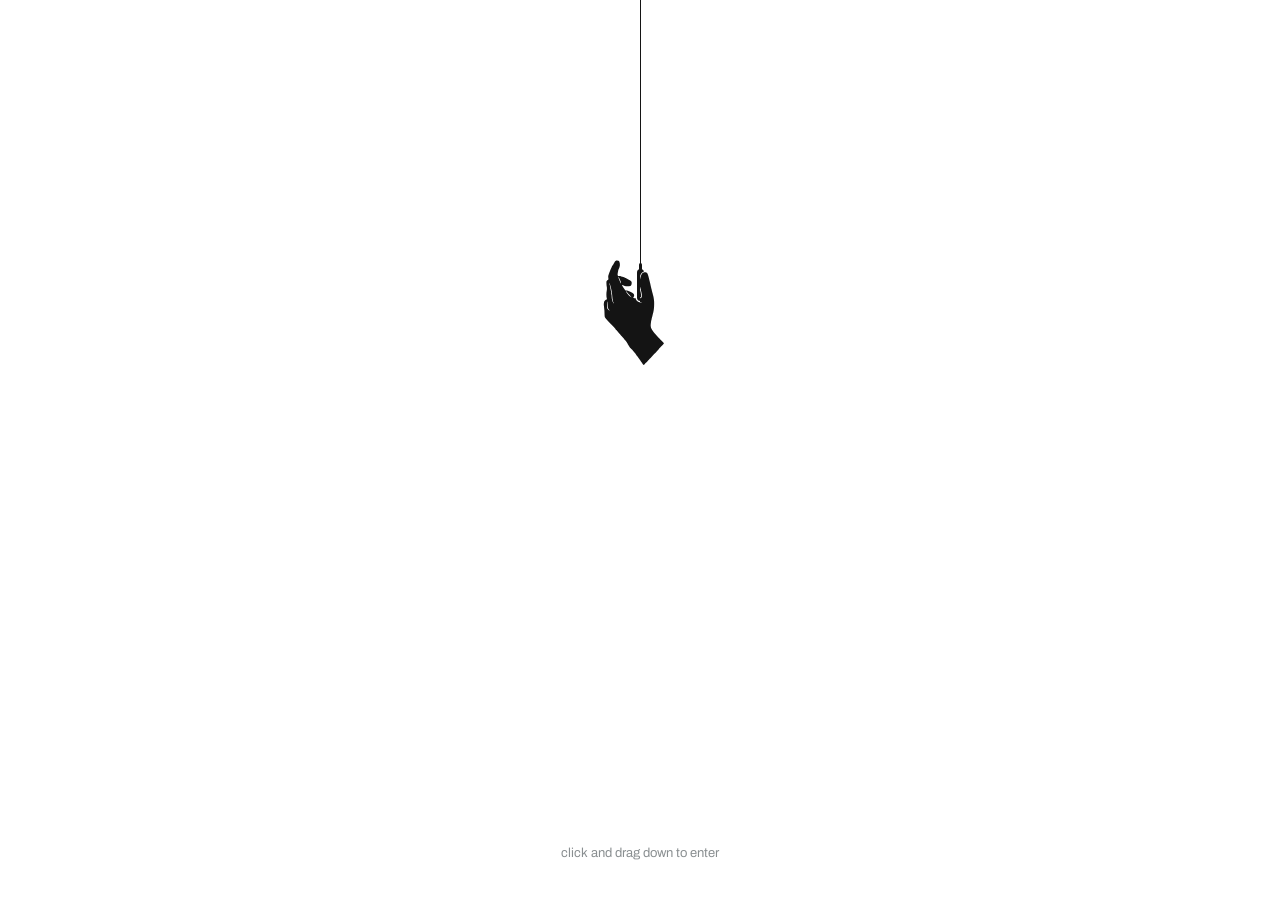
<file: index.html>
<!doctype html>
<html lang="en">
<head>
  <meta charset="utf-8">
  <meta name="viewport" content="width=device-width, initial-scale=1, viewport-fit=cover">
  <title>off-hours</title>
  <meta name="description" content="off-hours — architecture, research and design by Hayoon Park, Seoul. This site is under construction.">
  <meta name="robots" content="noindex">
  <meta property="og:title" content="off-hours">
  <meta property="og:description" content="Extensions from exclusions. Site under construction.">
  <link rel="icon" href="assets/img/favicon.svg?v=16" type="image/svg+xml">
  <link rel="preconnect" href="https://fonts.googleapis.com">
  <link rel="preconnect" href="https://fonts.gstatic.com" crossorigin>
  <link href="https://fonts.googleapis.com/css2?family=Archivo:wdth,wght@62..125,400..600&display=swap" rel="stylesheet">
  <style>
    /* Intro (blinds) — same as full site */
    :root { --f-sans: "Archivo", "Noto Sans KR", system-ui, sans-serif; }
    .intro-active, .intro-active body { overflow: hidden; }
    .intro { position: fixed; inset: 0; z-index: 100; }
    .intro-black { position: absolute; inset: 0; background: #000; }
    .intro-black.opening { background: transparent; }
    .blinds-white { background: #fff; }
    .blinds-white.open { background: transparent; }
    .blinds { position: absolute; inset: 0; display: flex; flex-direction: column; perspective: 1400px; }
    .slat { flex: 1 1 0; margin-bottom: -1px; transform-origin: 50% 50%;
      transition: transform 700ms cubic-bezier(.6, .05, .3, 1), opacity 120ms linear 580ms; }
    .blinds-white .slat { background: #ffffff; }
    .blinds-black .slat { background: #000000; }
    .blinds.open .slat { transform: rotateX(-90deg); opacity: 0; }
    /* Blind cord fixed at the centre; a hand pinches the handle. Click-and-drag pulls it. */
    .blinds-white:not(.open) .slat { transition: transform 90ms linear; }
    .intro.pulling-ui { cursor: grab; }
    .intro.pulling-ui.gripping { cursor: grabbing; }
    .cord { position: absolute; left: 0; top: 0; z-index: 2; pointer-events: none; height: 100vh;
      transform: translate3d(50vw, -70vh, 0); transition: opacity 250ms ease-out; will-change: transform; }
    .cord-line { position: absolute; left: -0.5px; top: 0; width: 1px; height: 100%; background: #141414; }
    .cord-pull { position: absolute; left: -3.5px; top: calc(100% - 1px); width: 7px; height: 32px;
      border-radius: 3.5px; background: #141414; box-shadow: 0 0 0 1.4px #fff; }
    .cord-pull::before { content: ""; position: absolute; left: 2px; top: -6px; width: 3px; height: 7px;
      border-radius: 1.5px 1.5px 0 0; background: #141414; }
    .hand { position: absolute; left: 0; top: 0; width: 66px; height: 110px; pointer-events: none;
      transition: opacity 250ms ease-out; will-change: transform; }
    .hand-back { z-index: 1; }
    .hand-front { z-index: 3; clip-path: polygon(60% 6%, 100% 6%, 100% 40%, 60% 40%); } /* thumb over the handle */
    .hand.out { opacity: 0; }
    .cord.out { opacity: 0; }
    @media (prefers-reduced-motion: reduce) { .cord { display: none; } }
    .intro-logo { position: absolute; inset: 0; display: grid; place-items: center;
      color: #ffffff; font-family: var(--f-sans); font-weight: 500;
      font-size: clamp(2.4rem, 9vw, 8rem); letter-spacing: -0.01em; font-variation-settings: "wdth" 125;
      transition: opacity 300ms ease-out, transform 300ms ease-out; }
    .intro-logo img { width: min(66vw, 760px); height: auto; display: block; }
    .intro-logo.out { opacity: 0; transform: translateY(-0.15em); }
    @media (prefers-reduced-motion: reduce) {
      .slat { transition: opacity 300ms linear; }
      .blinds.open .slat { transform: none; }
    }
    .intro-foot { position: absolute; left: 0; right: 0; bottom: clamp(1.25rem, 4vh, 2.5rem); margin: 0;
      text-align: center; font-family: var(--f-sans); font-size: 0.8125rem; line-height: 1.6;
      transition: opacity 300ms ease-out; }
    .intro-foot-white { color: #8a8f91; z-index: 1; }
    .intro-foot-black { color: #9a9a9a; }
    .intro-foot.out { opacity: 0; }
  </style>
  <style>
    :root { --paper: #ffffff; --ink: #141414; --mute: #55595b; }
    * { box-sizing: border-box; }
    html, body { height: 100%; margin: 0; }
    body {
      background: var(--paper); color: var(--ink);
      font-family: "Helvetica Neue", Arial, "Noto Sans KR", sans-serif;
      display: grid; grid-template-rows: 1fr auto; min-height: 100%;
      padding: max(24px, env(safe-area-inset-top)) max(24px, env(safe-area-inset-right)) max(24px, env(safe-area-inset-bottom)) max(24px, env(safe-area-inset-left));
    }
    main { display: grid; place-items: center; text-align: center; }
    h1 { font-size: 15px; font-weight: 500; margin: 0 0 6px; letter-spacing: 0.01em; }
    p { font-size: 15px; margin: 0; color: var(--mute); line-height: 1.6; }
    .mail { margin-top: 28px; color: var(--ink); }
    /* Same position & format as the black intro footer */
    footer { position: fixed; left: 0; right: 0; bottom: clamp(1.25rem, 4vh, 2.5rem); margin: 0;
      text-align: center; font-family: var(--f-sans); font-size: 0.8125rem; line-height: 1.6; color: #8a8f91; }
    a { color: inherit; text-underline-offset: 3px; }
    a:focus-visible { outline: 2px solid var(--ink); outline-offset: 3px; }
  </style>
</head>
<body>
  <main>
    <div>
      <h1>This site is under construction.</h1>
      <p>Please check back soon.</p>
      <p class="mail"><a href="mailto:hello@offhoursworks.com">hello@offhoursworks.com</a></p>
    </div>
  </main>
  <footer>Based in Seoul, South Korea<br>&copy; Hayoon Park <span id="y">2026</span></footer>
  <script>
    window.COPYRIGHT_YEARS = (function (s) { var n = new Date().getFullYear(); return n > s ? s + '–' + n : String(s); })(2026);
    document.getElementById('y').textContent = window.COPYRIGHT_YEARS;
  </script>
  <script src="assets/js/intro.js?v=16"></script>
</body>
</html>
</file>
